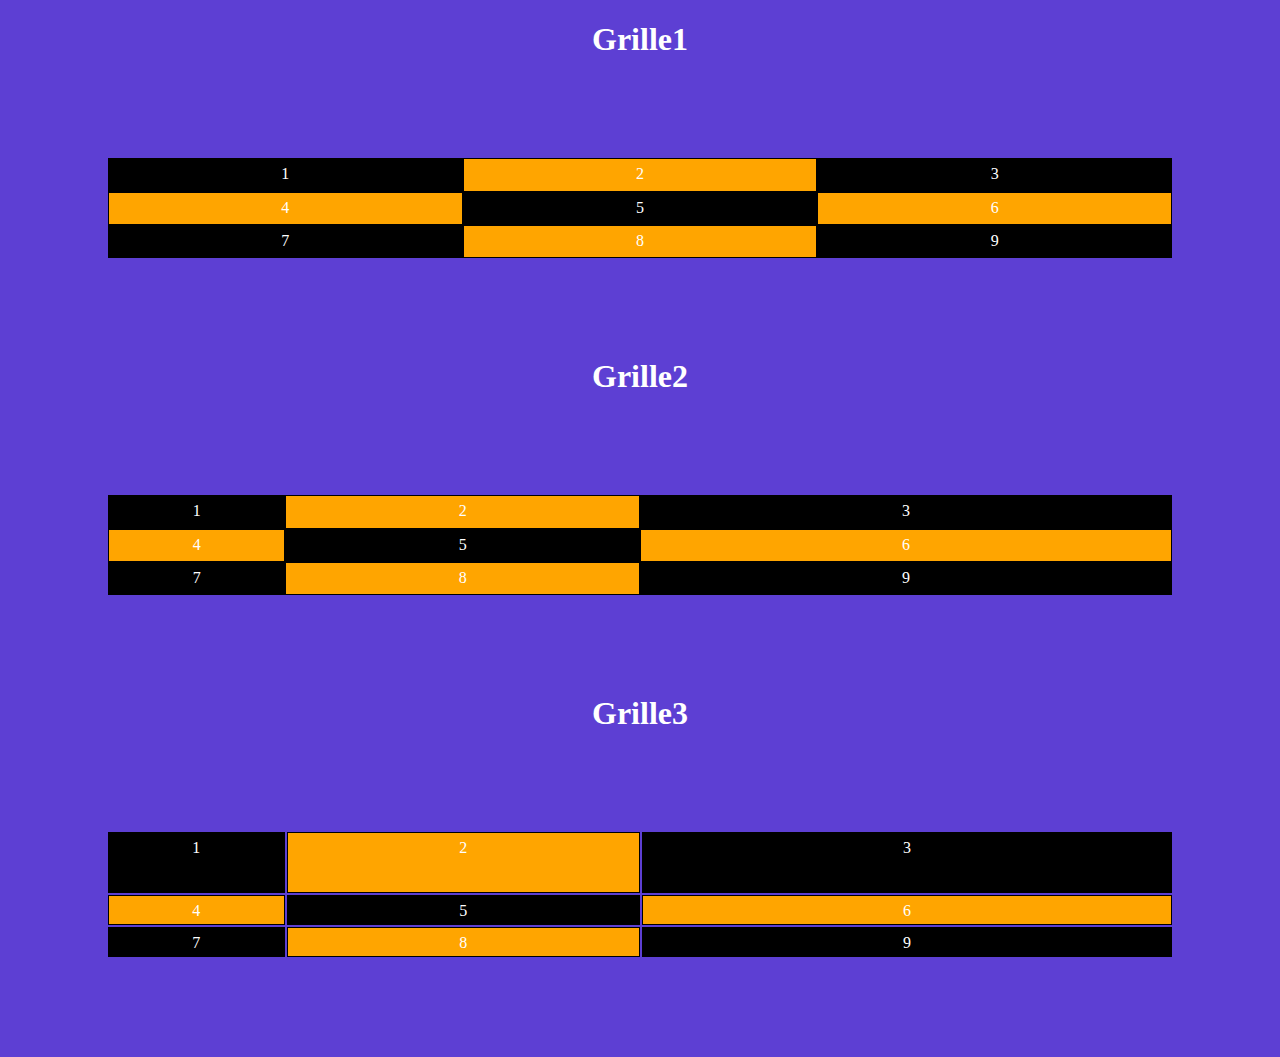
<file: exercise0/exercise0.html>
<!--Yacine Bouras-->
<!DOCTYPE html>
<html lang="fr">
<head>
    <meta charset="UTF-8">
    <meta name="viewport" content="width=device-width, initial-scale=1.0">
    <title>Exercice0</title>
    <link rel="stylesheet" href="./css/style0.css">
</head>
<body>
    <h1>Grille1</h1>
    <div id="conteneur1">
        <div>1</div>
        <div>2</div>
        <div>3</div>
        <div>4</div>
        <div>5</div>
        <div>6</div>
        <div>7</div>
        <div>8</div>
        <div>9</div>
    </div>
    <h1>Grille2</h1>
    <div id="conteneur2">
        <div>1</div>
        <div>2</div>
        <div>3</div>
        <div>4</div>
        <div>5</div>
        <div>6</div>
        <div>7</div>
        <div>8</div>
        <div>9</div>
    </div>
    <h1>Grille3</h1>
    <div id="conteneur3">
        <div>1</div>
        <div>2</div>
        <div>3</div>
        <div>4</div>
        <div>5</div>
        <div>6</div>
        <div>7</div>
        <div>8</div>
        <div>9</div>
    </div>
</body>

</html>
</file>
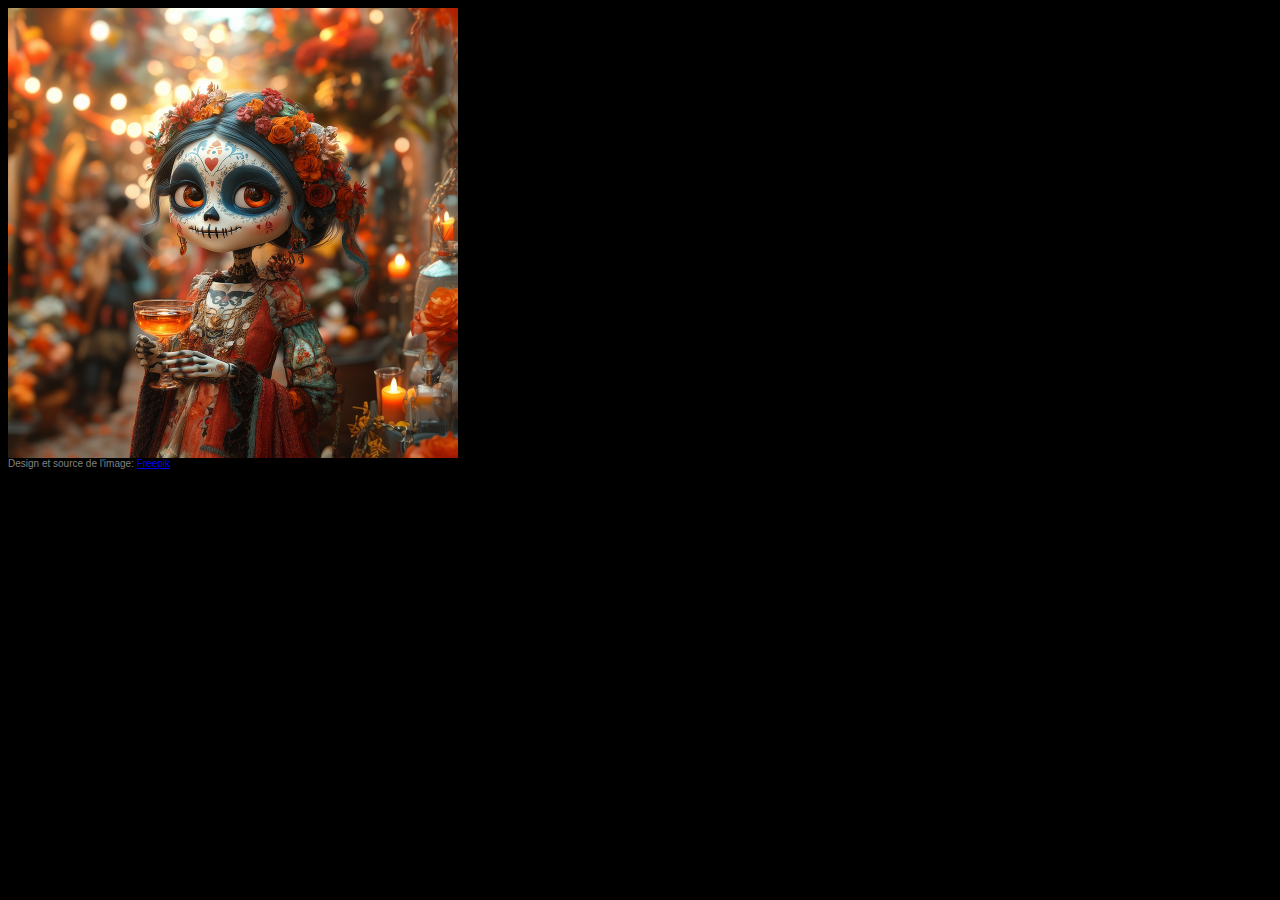
<file: exercise1/exercice1.html>
<!DOCTYPE html>
<html lang="fr">
<head>
    <meta charset="UTF-8">
    <meta name="viewport" content="width=device-width, initial-scale=1.0">
    <title>Joyeux Halloween</title>
    <link rel="stylesheet" href="./css/style1.css">
    <style>
        body {
            background-color: black;
            color: grey;
            font-family: 'Franklin Gothic Medium', 'Arial Narrow', Arial, sans-serif;
            font-size: 10px;
        }
        img {
            width: 100%;
            height: 100%;
        }

        .piece {
            width: 150px;
            height: 150px;
        }
    </style>
</head>
<body>
	<!-- VOUS NE POUVEZ PAS MODIFIER CE FICHIER-->
    <div class="puzzle">
        
        <div class="piece" id="piece1"><img src="images/dia-de-muertos-1.jpg" alt="piece1"></div>
        <div class="piece" id="piece2"><img src="images/dia-de-muertos-2.jpg" alt="piece2"></div>
        <div class="piece" id="piece3"><img src="images/dia-de-muertos-3.jpg" alt="piece3"></div>
        <div class="piece" id="piece4"><img src="images/dia-de-muertos-4.jpg" alt="piece4"></div>
        <div class="piece" id="piece5"><img src="images/dia-de-muertos-5.jpg" alt="piece5"></div>
        <div class="piece" id="piece6"><img src="images/dia-de-muertos-6.jpg" alt="piece6"></div>
        <div class="piece" id="piece7"><img src="images/dia-de-muertos-7.jpg" alt="piece7"></div>
        <div class="piece" id="piece8"><img src="images/dia-de-muertos-8.jpg" alt="piece8"></div>
        <div class="piece" id="piece9"><img src="images/dia-de-muertos-9.jpg" alt="piece9"></div>
        
    </div>
    <div class="source">Design et source de l'image: <a href="www.freepik.com">Freepik</a></div>
</body>
</html>
</file>
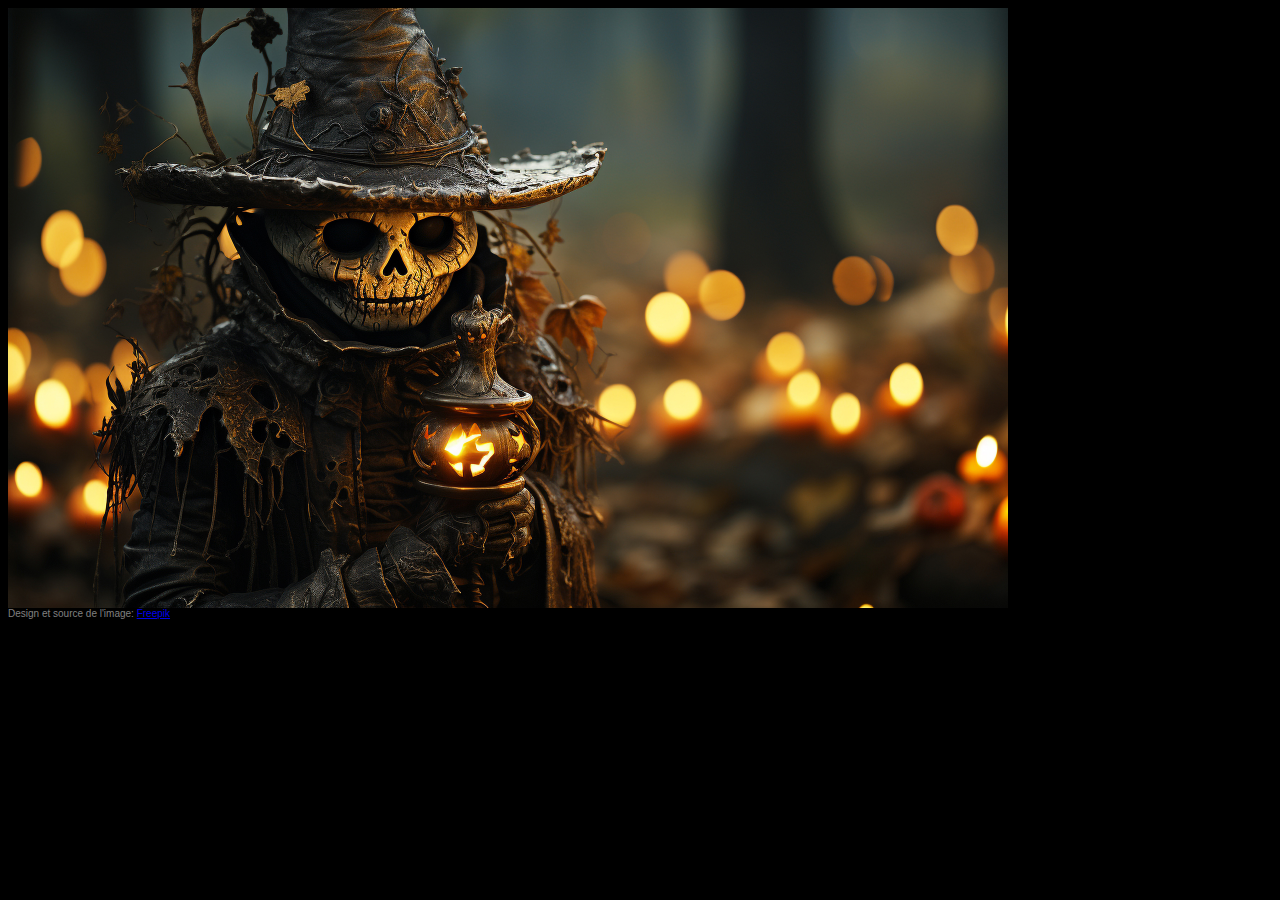
<file: exercise2/exercice2.html>
<!DOCTYPE html>
<html lang="fr">
<head>
    <meta charset="UTF-8">
    <meta name="viewport" content="width=device-width, initial-scale=1.0">
    <title>Joyeux Halloween</title>
    <link rel="stylesheet" href="./css/style2.css">
    <style>
        body {
            background-color: black;
            color: grey;
            font-family: 'Franklin Gothic Medium', 'Arial Narrow', Arial, sans-serif;
            font-size: 10px;
        }
        
        img {
            width: 100%;
            height: 100%;
        }

        .piece-s {
            width: 250px;
            height: 150px;
        }
        .piece-h {
            width: 250px;
            height: 300px;
        }
        .piece-l {
            width: 500px;
            height: 150px;
        }
    </style>
</head>
<body>
	<!-- VOUS NE POUVEZ PAS MODIFIER CE FICHIER-->
    <div class="puzzle">        
        
		<div class="piece-l" id="piece01"><img src="images/spooky-halloween-night-candle_01.jpg" alt="piece01"></div>
        <div class="piece-s" id="piece02"><img src="images/spooky-halloween-night-candle_02.jpg" alt="piece02"></div>
        <div class="piece-h" id="piece03"><img src="images/spooky-halloween-night-candle_03.jpg" alt="piece03"></div>
        <div class="piece-s" id="piece04"><img src="images/spooky-halloween-night-candle_04.jpg" alt="piece04"></div>
        <div class="piece-l" id="piece05"><img src="images/spooky-halloween-night-candle_05.jpg" alt="piece05"></div>
        <div class="piece-h" id="piece06"><img src="images/spooky-halloween-night-candle_06.jpg" alt="piece06"></div>
        <div class="piece-s" id="piece07"><img src="images/spooky-halloween-night-candle_07.jpg" alt="piece07"></div>
        <div class="piece-l" id="piece08"><img src="images/spooky-halloween-night-candle_08.jpg" alt="piece08"></div>
        <div class="piece-l" id="piece09"><img src="images/spooky-halloween-night-candle_09.jpg" alt="piece09"></div>
        <div class="piece-s" id="piece10"><img src="images/spooky-halloween-night-candle_10.jpg" alt="piece10"></div>
        
    </div>
    <div class="source">Design et source de l'image: <a href="www.freepik.com">Freepik</a></div>
</body>
</html>
</file>
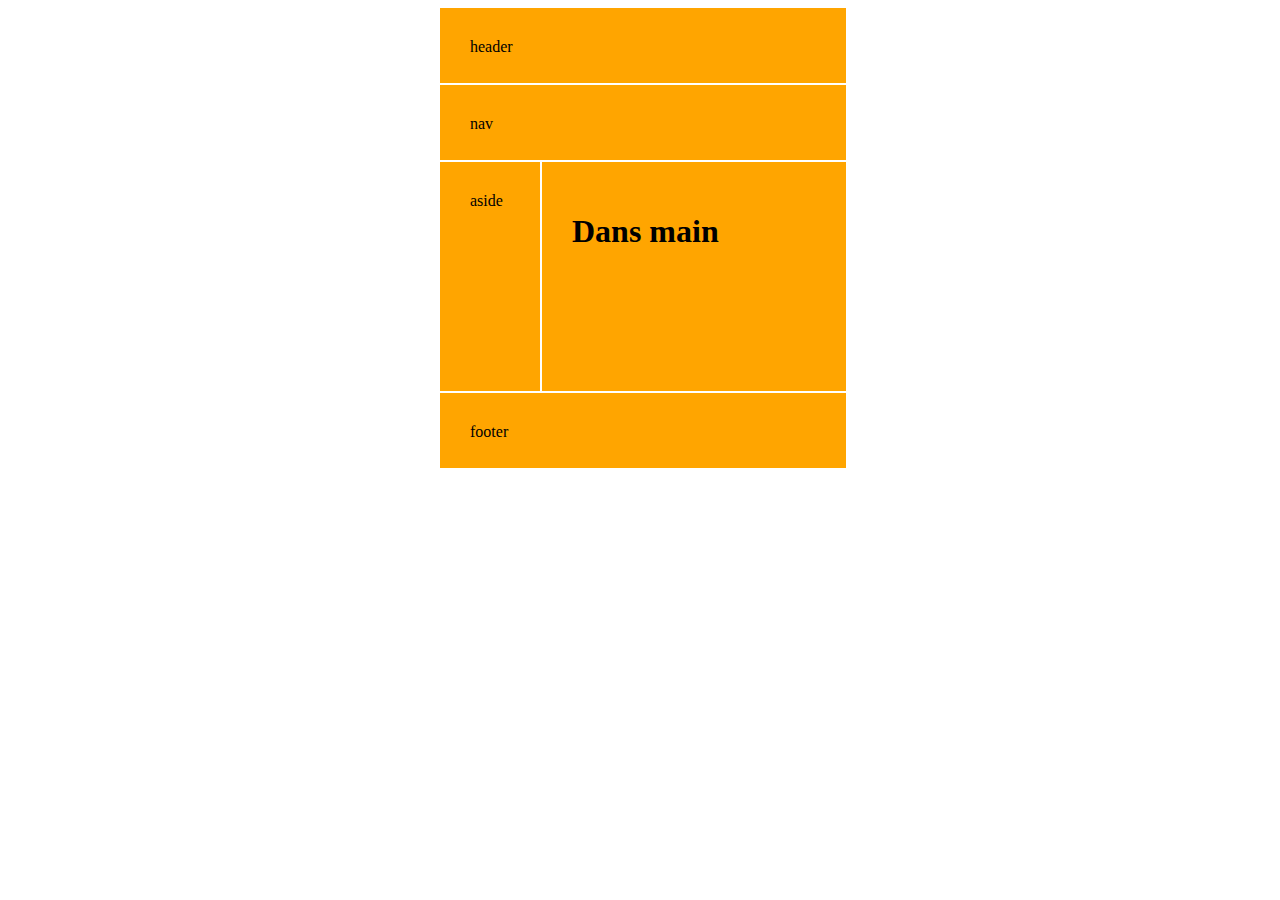
<file: exercise3/exercise3.html>
<!--Yacine Bouras-->
<!DOCTYPE html>
<html lang="fr">
<head>
    <meta charset="UTF-8">
    <meta name="viewport" content="width=device-width, initial-scale=1.0">
    <title>Exercise3</title>
    <link rel="stylesheet" href="./css/style3.css">
</head>
<body>
    <!--le code HTML-->
 <div id="conteneur">
    <header>header</header>
    <main>
    <h1> Dans main</h1>
    </main>
    <aside>aside</aside>
    <nav>nav</nav>
    <footer>footer</footer>
    </div> 
   
</body>
</html>
</file>
<file: exercise0/css/style0.css>
h1{
    color: white;
    text-align: center;
}

#conteneur1 {
    display: grid;
    grid-template-columns: 1fr 1fr 1fr;
    margin: 100px;
    height: 100px;
}

#conteneur2 {
    display: grid;
    grid-template-columns: 1fr 2fr 3fr;
    margin: 100px;
    height: 100px;
}

#conteneur3 {
    display: grid;
    grid-template-columns: 1fr 2fr 3fr;
    grid-template-rows: 2fr 1fr 1fr;
    margin: 100px;
    height: 125px;
    grid-gap: 2px;
}



#conteneur1 div,
#conteneur2 div,
#conteneur3 div {
    padding-top: 6px;
    text-align: center;
    border: black solid 1px;
}

#conteneur1 div:nth-child(odd),
#conteneur2 div:nth-child(odd),
#conteneur3 div:nth-child(odd) {
    background-color: black;
    color: white;
}

#conteneur1 div:nth-child(even),
#conteneur2 div:nth-child(even),
#conteneur3 div:nth-child(even) {
    background-color: orange;
    color: white;
}

body{
    background-color:#5D3FD3;
}
</file>
<file: exercise1/css/style1.css>
.puzzle {
    display: grid;
    grid-template-rows: 150px 150px 150px;
    grid-template-columns: 150px 150px 150px;
    grid-template-areas:
        "a b c"
        "d e f"
        "g h i";
}

#piece1{
    grid-area: f;
}
#piece2{
    grid-area: g;
}
#piece3{
    grid-area: e;
}
#piece4{
    grid-area: h;
}
#piece5{
    grid-area: c;
}
#piece6{
    grid-area: a;
}
#piece7{
    grid-area: i;
}
#piece8{
    grid-area: b;
}
#piece9{
    grid-area: d;
}
</file>
<file: exercise2/css/style2.css>
.puzzle {
    display: grid;
    grid-template-rows: repeat(4, 150px);
    grid-template-columns: repeat(4, 250px);
    grid-template-areas:
        "piece1 piece1 piece2 piece3"
        "piece4 piece5 piece5 piece3"
        "piece6 piece7 piece8 piece8"
        "piece6 piece9 piece9 piece10";
}


#piece01 {
    grid-area: piece1;
}

#piece02 {
    grid-area: piece2;
}

#piece03 {
    grid-area: piece3;
}

#piece04 {
    grid-area: piece4;
}

#piece05 {
    grid-area: piece5;
}

#piece06 {
    grid-area: piece6;
}

#piece07 {
    grid-area: piece7;
}

#piece08 {
    grid-area: piece8;
}

#piece09 {
    grid-area: piece9;
}

#piece10 {
    grid-area: piece10;
}
</file>
<file: exercise3/css/style3.css>
#conteneur {
    display: grid;
    grid-gap: 2px;
    grid-template-columns: repeat(4, 100px);
    grid-template-rows: repeat(6, 75px);
    grid-template-areas:
    "header header header header"
    "nav nav nav nav"
    "aside main main main"
    "aside main main main"
    "aside main main main"
    "footer footer footer footer";
    max-width: 400px;
    margin: auto;
   
}


header {
    grid-area: header;
}

main {
    grid-area: main;
}

nav {
    grid-area: nav;
}

aside {
    grid-area: aside;
}

footer {
    grid-area: footer;
}

header,
main,
nav,
aside,
footer {
    background-color: orange;
    padding: 30px;
}
</file>
